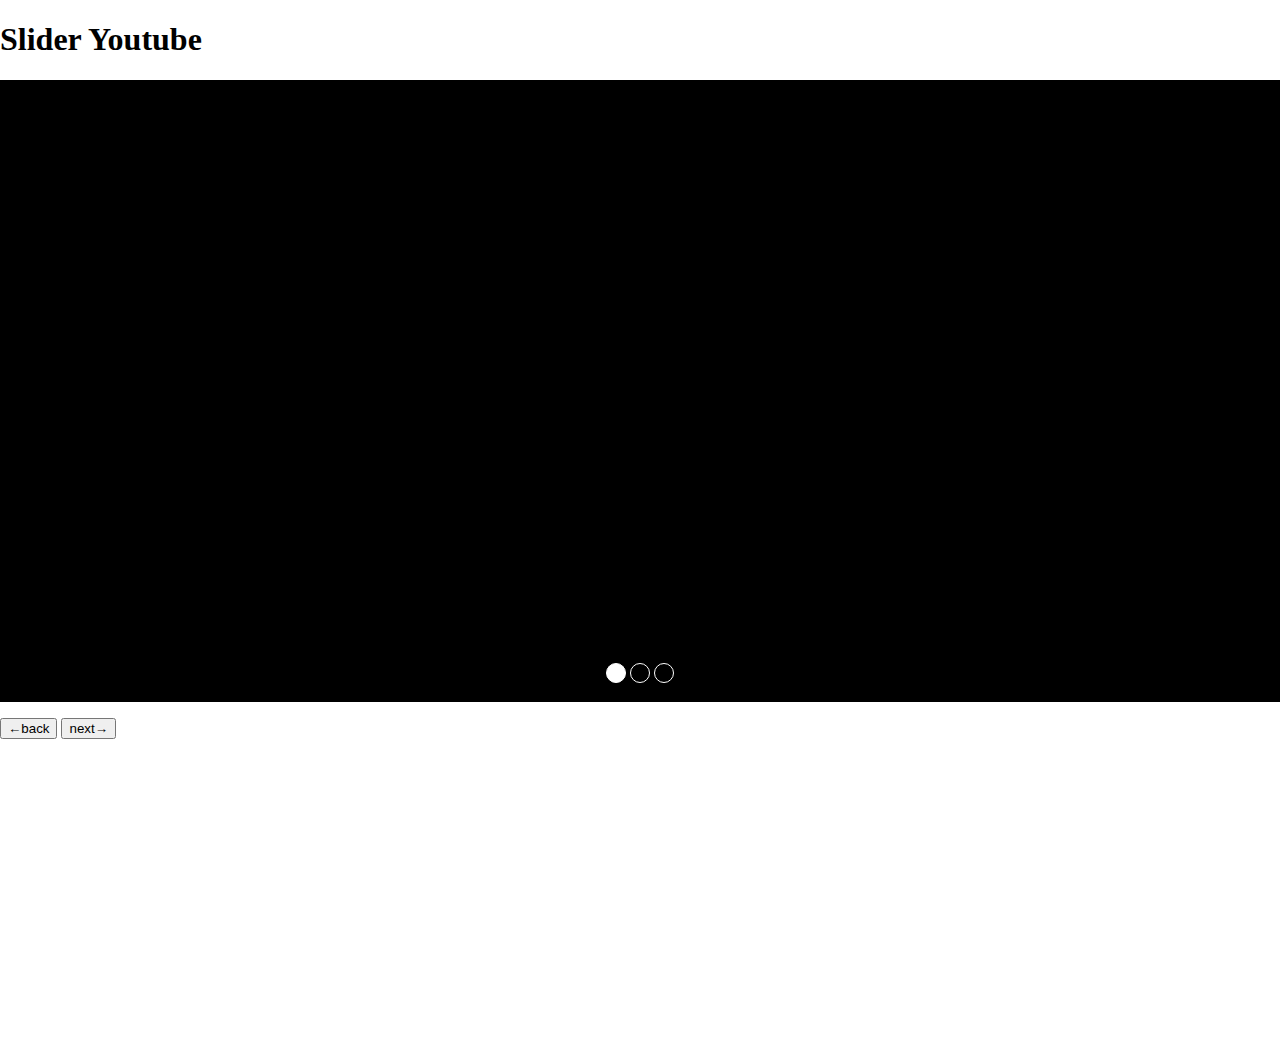
<file: index.html>
<!DOCTYPE html>
<html>
  <head>
    <meta charset="utf-8" />
    <meta name="viewport" content="width=device-width,initial-scale=1" />
    <link rel="stylesheet" href="style.css" />
    <script type="module" src="script.js"></script>
    <title>Slider Youtube</title>
  </head>
  <body>
    <h1>Slider Youtube</h1>
    <div class="relative">
      <ul id="list">
        <li>
          <iframe
            class="1"
            width="100%"
            height="600px"
            src="https://www.youtube.com/embed/u10U7BHQQ2Y?si=dBp25blfrk6UljPI"
            title="YouTube video player"
            frameborder="0"
            autoplay="1"
            allow="accelerometer; autoplay; clipboard-write; encrypted-media; gyroscope; picture-in-picture; web-share"
            allowfullscreen
          ></iframe
          >"
        </li>
        <li>
          <iframe
            class="2"
            width="100%"
            height="600px"
            src="https://www.youtube.com/embed/BWmO6SCYhRc?si=pZzmzYAHHRM3CG3m"
            title="YouTube video player"
            frameborder="0"
            allow="accelerometer; autoplay; clipboard-write; encrypted-media; gyroscope; picture-in-picture; web-share"
            allowfullscreen
          ></iframe>
        </li>
        <li>
          <iframe
            class="3"
            width="100%"
            height="600px"
            src="https://www.youtube.com/embed/qodwmIp_txw?si=wsT6K_3iGKxNw3Ss"
            title="YouTube video player"
            frameborder="0"
            allow="accelerometer; autoplay; clipboard-write; encrypted-media; gyroscope; picture-in-picture; web-share"
            allowfullscreen
          ></iframe>
        </li>
        <li>
          <iframe
            class="1-2"
            width="100%"
            height="600px"
            src="https://www.youtube.com/embed/u10U7BHQQ2Y?si=dBp25blfrk6UljPI"
            title="YouTube video player"
            frameborder="0"
            allow="accelerometer; autoplay; clipboard-write; encrypted-media; gyroscope; picture-in-picture; web-share"
            allowfullscreen
          ></iframe>
        </li>
      </ul>
      <div class="navi-btn-container">
        <button class="slider-navi-btn"></button>
        <button class="slider-navi-btn"></button>
        <button class="slider-navi-btn"></button>
      </div>
    </div>
    <button id="leftBtn">←back</button>
    <button id="rightBtn">next→</button>
  </body>
</html>
</file>
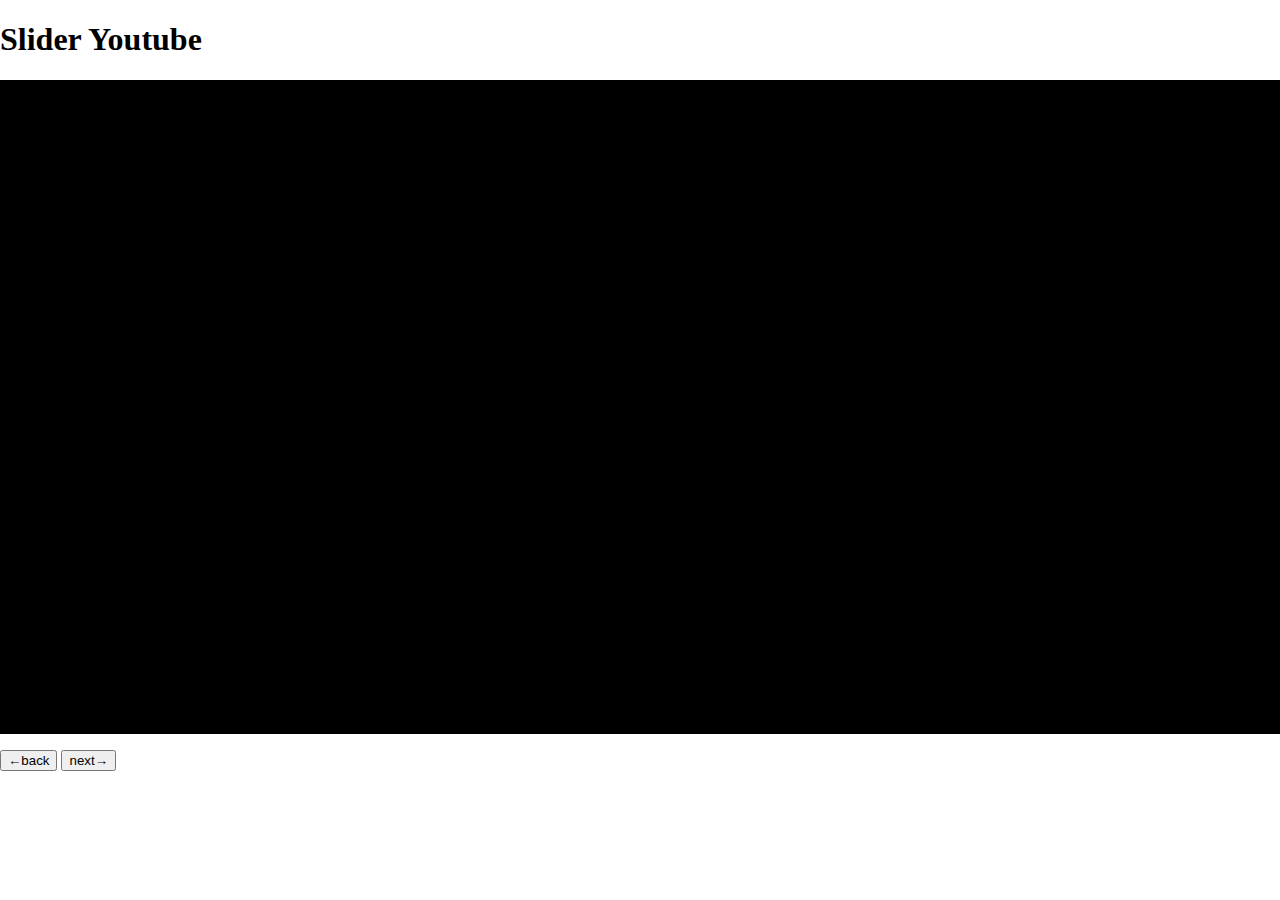
<file: slider-youtube/index.html>
<!DOCTYPE html>
<html>
  <head>
    <meta charset="utf-8" />
    <meta name="viewport" content="width=device-width,initial-scale=1" />
    <link rel="stylesheet" href="style.css" />
    <title>Slider Youtube</title>
  </head>
  <body>
    <h1>Slider Youtube</h1>
    <ul id="list">
      <li><iframe width="800px" height="650px" src="https://www.youtube.com/embed/u10U7BHQQ2Y?si=dBp25blfrk6UljPI" 
        title="YouTube video player" frameborder="0" autoplay="1" allow="accelerometer; autoplay; clipboard-write; encrypted-media; gyroscope; picture-in-picture; web-share" allowfullscreen></iframe>"
      </li>
      <li><iframe width="100%" height="100%" src="https://www.youtube.com/embed/BWmO6SCYhRc?si=pZzmzYAHHRM3CG3m" 
        title="YouTube video player" frameborder="0" allow="accelerometer; autoplay; clipboard-write; encrypted-media; gyroscope; picture-in-picture; web-share" allowfullscreen></iframe></li>
      <li><iframe width="100%" height="100%" src="https://www.youtube.com/embed/qodwmIp_txw?si=wsT6K_3iGKxNw3Ss" 
        title="YouTube video player" frameborder="0" allow="accelerometer; autoplay; clipboard-write; encrypted-media; gyroscope; picture-in-picture; web-share" allowfullscreen></iframe></li>
        <li><iframe width="800px" height="650px" src="https://www.youtube.com/embed/u10U7BHQQ2Y?si=dBp25blfrk6UljPI" 
          title="YouTube video player" frameborder="0" allow="accelerometer; autoplay; clipboard-write; encrypted-media; gyroscope; picture-in-picture; web-share" allowfullscreen></iframe>"</li>
    </ul>
    <button onclick="clickLeftButton()">←back</button>
    <button onclick="clickRightButton()">next→</button>
    <script src="script.js"></script>
  </bpdy>
</html>
</file>
<file: style.css>
body {
  margin: 0 0 320px;
  overflow-x: hidden;
}
li {
  list-style: none;
  background-color: black;
  width: 100%;

  flex-shrink: 0;

  text-align: center;
  padding: 0;
  z-index: 10;
}
ul {
  padding: 0;
  display: flex;
  width: 100%;
  transition-duration: 1s;
}
div {
  text-align: center;
}

.relative {
  position: relative;
}
.slider-navi-btn {
  border-radius: 50%;
  line-height: 100px;
  width: 20px;
  height: 20px;
  padding: 0;
  border: solid 1px white;
  box-shadow: none;
}

.navi-btn-container {
  z-index: 100;
  position: absolute;
  bottom: 16px;
  width: 100%;
}
</file>
<file: slider-youtube/style.css>
body {
  margin: 0;
  overflow: hidden;
}
li {
  list-style: none;
  background-color: black;
  width: 100%;

  flex-shrink: 0;

  text-align: center;
  padding: 0;
  z-index: 10;
}
ul {
  padding: 0;
  display: flex;
  width: 100%;
  transition-duration: 1s;
}
</file>
